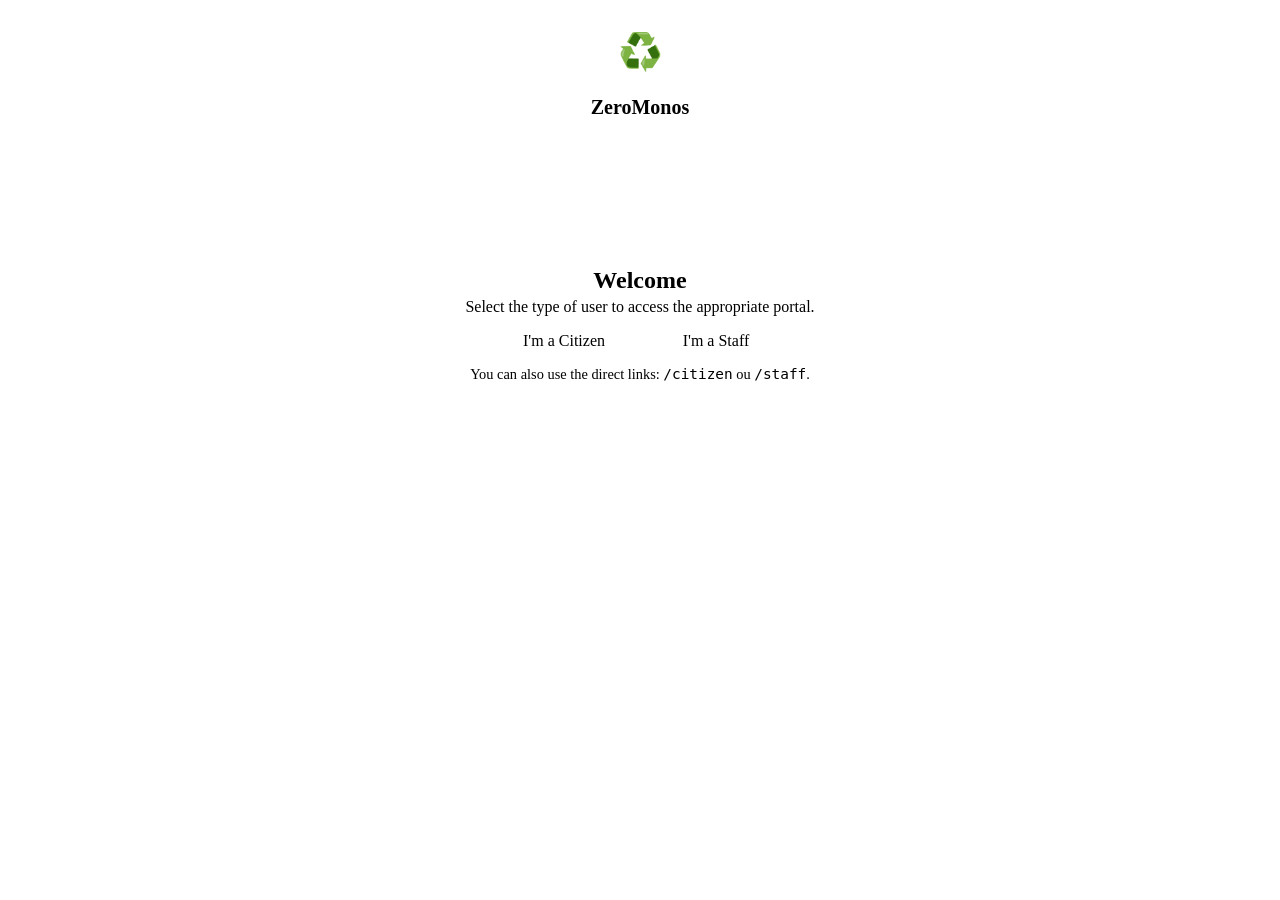
<file: src/main/resources/templates/index.html>
<!doctype html>
<html lang="pt" xmlns:th="http://www.thymeleaf.org">
    <head th:replace="~{fragments/layout :: head('Welcome')}"></head>
    <body>
        <div
            style="
                display: flex;
                flex-direction: column;
                align-items: center;
                gap: 0.5rem;
                margin: 1rem 0;
            "
        >
            <div
                class="logo"
                aria-hidden="true"
                style="
                    width: 72px;
                    height: 72px;
                    font-size: 36px;
                    display: inline-grid;
                    place-items: center;
                    border-radius: 12px;
                "
            >
                ♻️
            </div>
            <div
                style="
                    font-weight: 700;
                    font-size: 1.25rem;
                    color: inherit;
                    text-align: center;
                "
            >
                ZeroMonos
            </div>
        </div>
        <section th:fragment="section">
            <div
                style="
                    display: flex;
                    align-items: center;
                    justify-content: center;
                    min-height: 40vh;
                    padding: 1rem;
                "
            >
                <div
                    class="card"
                    style="max-width: 420px; width: 100%; text-align: center"
                >
                    <h1 style="margin-top: 0.2rem; margin-bottom: 0.25rem">
                        Welcome
                    </h1>
                    <p class="muted" style="margin-top: 0; margin-bottom: 1rem">
                        Select the type of user to access the appropriate
                        portal.
                    </p>

                    <div
                        style="
                            display: flex;
                            gap: 0.75rem;
                            justify-content: center;
                            flex-wrap: wrap;
                        "
                    >
                        <a
                            th:href="@{/citizen}"
                            class="btn"
                            role="button"
                            style="min-width: 140px"
                        >
                            I'm a Citizen
                        </a>

                        <a
                            th:href="@{/staff}"
                            class="btn secondary"
                            role="button"
                            style="min-width: 140px"
                        >
                            I'm a Staff
                        </a>
                    </div>

                    <p
                        class="muted"
                        style="margin-top: 1rem; font-size: 0.9rem"
                    >
                        You can also use the direct links:
                        <code>/citizen</code> ou <code>/staff</code>.
                    </p>
                </div>
            </div>
        </section>

        <!-- Footer & scripts -->
        <div th:replace="~{fragments/layout :: footer}"></div>
        <div th:replace="~{fragments/layout :: scripts}"></div>
    </body>
</html>
</file>
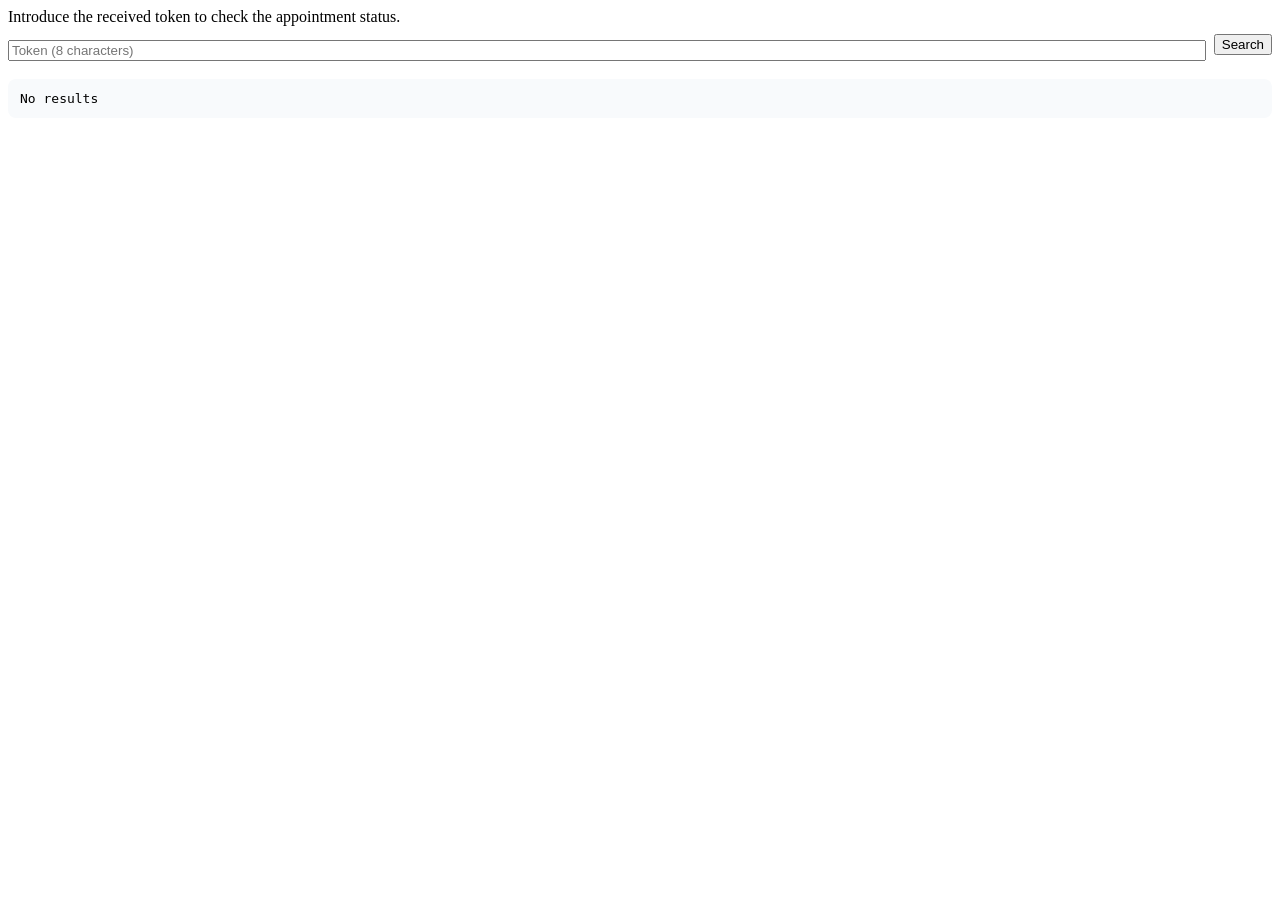
<file: src/main/resources/templates/citizen-check.html>
<!doctype html>
<html lang="pt" xmlns:th="http://www.thymeleaf.org">
    <head th:replace="~{fragments/layout :: head('Check Appointment')}"></head>
    <body>
        <!-- Header -->
        <div th:replace="~{fragments/layout :: header}"></div>

        <!-- Main content injected into layout :: content via its section fragment -->
        <div
            th:replace="~{fragments/layout :: content (title='Check Appointment')}"
        >
            <section th:fragment="section">
                <p class="muted" style="margin-top: 0; margin-bottom: 0.5rem">
                    Introduce the received token to check the appointment
                    status.
                </p>

                <div style="display: flex; gap: 0.5rem; align-items: center">
                    <input
                        id="token"
                        type="text"
                        placeholder="Token (8 characters)"
                        style="flex: 1"
                    />
                    <button
                        style="margin-bottom: 0.75rem"
                        id="checkBtn"
                        class="btn"
                    >
                        Search
                    </button>
                </div>

                <pre
                    id="checkResult"
                    style="
                        margin-top: 0.75rem;
                        background: #f8fafc;
                        padding: 0.75rem;
                        border-radius: 8px;
                        overflow: auto;
                    "
                >
No results</pre
                >

                <div
                    id="cancelButtonContainer"
                    style="margin-top: 1rem; display: none; gap: 0.5rem"
                >
                    <button
                        id="cancelBookingBtn"
                        class="btn"
                        style="background-color: #dc3545"
                    >
                        Cancel Booking
                    </button>
                </div>
            </section>
        </div>

        <!-- Footer & scripts from layout -->
        <div th:replace="~{fragments/layout :: footer}"></div>
        <div th:replace="~{fragments/layout :: scripts}"></div>
        <script th:src="@{/js/citizen.js}" defer></script>
    </body>
</html>
</file>
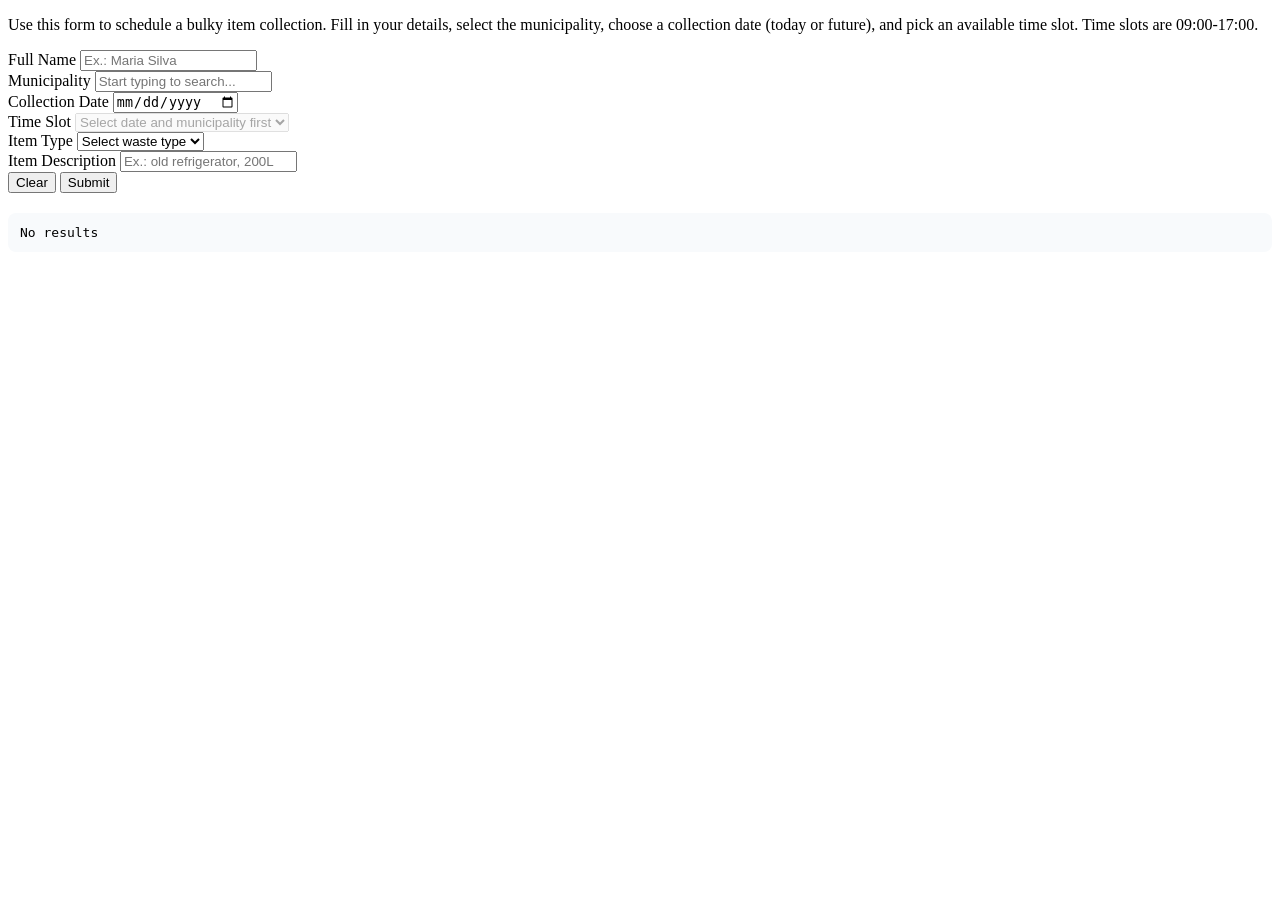
<file: src/main/resources/templates/citizen-reserve.html>
<!doctype html>
<html lang="pt" xmlns:th="http://www.thymeleaf.org">
    <head th:replace="~{fragments/layout :: head('Book Collection')}"></head>
    <body>
        <!-- Header -->
        <div th:replace="~{fragments/layout :: header}"></div>

        <!-- Main content injected into layout :: content via its section fragment -->
        <div
            th:replace="~{fragments/layout :: content (title='Book Collection')}"
        >
            <section th:fragment="section">
                <p class="muted">
                    Use this form to schedule a bulky item collection. Fill in
                    your details, select the municipality, choose a collection
                    date (today or future), and pick an available time slot.
                    Time slots are 09:00-17:00.
                </p>

                <form id="bookingForm">
                    <div>
                        <label for="name">Full Name</label>
                        <input
                            type="text"
                            id="name"
                            name="name"
                            placeholder="Ex.: Maria Silva"
                            pattern="^[A-Z][a-z]+(\s[A-Z][a-z]+)+$"
                            title="Name must have at least two words, each starting with uppercase letter, letters only"
                            required
                        />
                    </div>

                    <div>
                        <label for="municipality">Municipality</label>
                        <input
                            id="municipality"
                            name="municipality"
                            list="municipalityList"
                            placeholder="Start typing to search..."
                            autocomplete="off"
                            required
                        />
                        <datalist id="municipalityList">
                            <!-- Populate options from server-provided list -->
                            <option
                                th:each="m : ${municipalities}"
                                th:value="${m}"
                            ></option>
                        </datalist>
                    </div>

                    <div>
                        <label for="date">Collection Date</label>
                        <input type="date" id="date" name="date" required />
                    </div>

                    <div>
                        <label for="timeSlot">Time Slot</label>
                        <select id="timeSlot" name="timeSlot" required disabled>
                            <option value="">
                                Select date and municipality first
                            </option>
                        </select>
                    </div>
                    <div>
                        <label for="itemType">Item Type</label>
                        <select id="itemType" name="itemType" required>
                            <option value="">Select waste type</option>
                            <option
                                th:each="type : ${itemTypes}"
                                th:value="${type.name()}"
                                th:text="${type.displayName}"
                            ></option>
                        </select>
                    </div>

                    <div>
                        <label for="description">Item Description</label>
                        <input
                            id="description"
                            name="description"
                            placeholder="Ex.: old refrigerator, 200L"
                            maxlength="255"
                            minlength="4"
                            title="Description must have at least 4 characters and be less than 255 characters"
                            required
                        />
                    </div>

                    <div class="actions" style="justify-content: flex-start">
                        <button
                            type="button"
                            class="btn secondary"
                            id="clearBtn"
                        >
                            Clear
                        </button>
                        <button type="submit" class="btn">Submit</button>
                    </div>

                    <div
                        id="feedback"
                        class="muted"
                        style="margin-top: 1.2rem"
                    ></div>

                    <pre
                        id="checkResult"
                        style="
                            margin-top: 1.2rem;
                            background: #f8fafc;
                            padding: 0.75rem;
                            border-radius: 8px;
                            overflow: auto;
                        "
                    >
No results</pre
                    >
                </form>
            </section>
        </div>

        <!-- Footer & scripts from layout -->
        <div th:replace="~{fragments/layout :: footer}"></div>
        <div th:replace="~{fragments/layout :: scripts}"></div>

        <!-- Page-specific scripts -->
        <script th:inline="javascript">
            /*<![CDATA[*/
            // municipalities is rendered as a JS array by Thymeleaf
            var MUNICIPALITIES = /*[[${municipalities}]]*/ [];
            /*]]>*/
        </script>

        <script th:src="@{/js/citizen.js}"></script>
    </body>
</html>
</file>
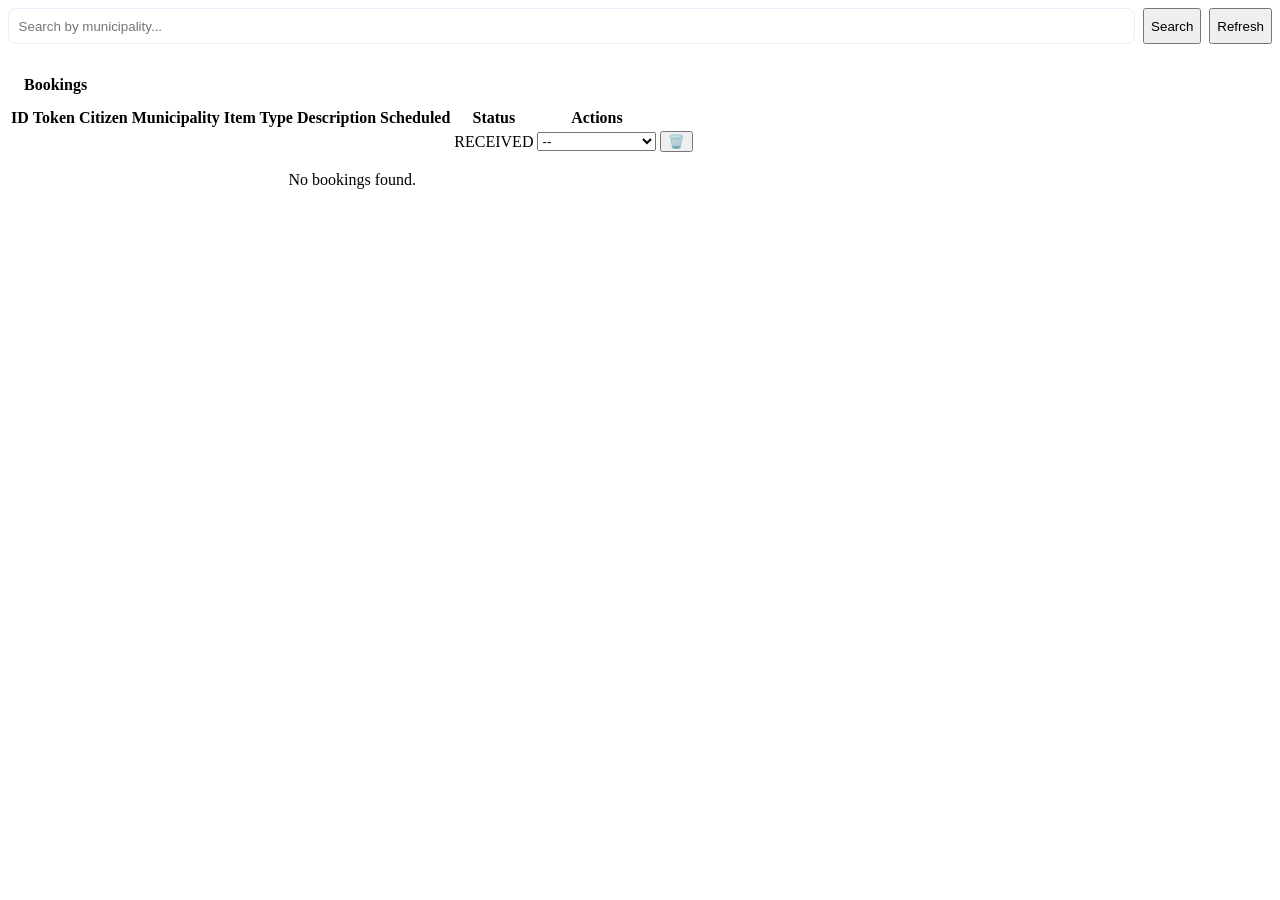
<file: src/main/resources/templates/staff.html>
<!doctype html>
<html lang="pt" xmlns:th="http://www.thymeleaf.org">
    <head th:replace="~{fragments/layout :: head('Booking Database')}"></head>
    <body>
        <div th:replace="~{fragments/layout :: header}"></div>

        <!-- Insert into layout content -->
        <div
            th:replace="~{fragments/layout :: content (title='Booking Database')}"
        >
            <section th:fragment="section">
                <div style="display: flex; flex-direction: column; gap: 1rem">
                    <div
                        style="
                            display: flex;
                            justify-content: space-between;
                            gap: 1rem;
                            align-items: center;
                            margin-bottom: 0.25rem;
                        "
                    >
                        <div style="flex: 1; display: flex; gap: 0.5rem">
                            <input
                                id="searchMunicipality"
                                type="search"
                                list="municipalitySearchList"
                                placeholder="Search by municipality..."
                                autocomplete="off"
                                style="
                                    flex: 1;
                                    margin-bottom: 0;
                                    padding: 0.6rem;
                                    border-radius: 8px;
                                    border: 1px solid #e6eefc;
                                "
                            />
                            <datalist id="municipalitySearchList">
                                <!-- Populated by staff.js -->
                            </datalist>
                            <button
                                id="searchBtn"
                                class="btn secondary"
                                title="Search"
                            >
                                Search
                            </button>
                            <button
                                id="refreshBtn"
                                class="btn secondary"
                                title="Refresh"
                            >
                                Refresh
                            </button>
                        </div>
                    </div>

                    <div class="card" style="padding: 0">
                        <table
                            class="table"
                            aria-describedby="staff-table-desc"
                            id="bookingsTable"
                        >
                            <caption
                                id="staff-table-desc"
                                style="
                                    text-align: left;
                                    padding: 0.75rem 1rem;
                                    font-weight: 700;
                                "
                            >
                                Bookings
                            </caption>
                            <thead>
                                <tr>
                                    <th>ID</th>
                                    <th>Token</th>
                                    <th>Citizen</th>
                                    <th>Municipality</th>
                                    <th>Item Type</th>
                                    <th>Description</th>
                                    <th>Scheduled</th>
                                    <th>Status</th>
                                    <th>Actions</th>
                                    <th></th>
                                </tr>
                            </thead>
                            <tbody>
                                <tr th:each="b : ${bookings}">
                                    <td th:text="${b.id}"></td>
                                    <td th:text="${b.token}"></td>
                                    <td th:text="${b.citizenName}"></td>
                                    <td th:text="${b.municipality}"></td>
                                    <td>
                                        <span
                                            th:text="${b.itemType?.displayName ?: 'N/A'}"
                                            th:classappend="'item-type ' + ${b.itemType?.name()?.toLowerCase()}"
                                        ></span>
                                    </td>
                                    <td th:text="${b.description}"></td>
                                    <td
                                        th:text="${b.bookingDate + ' ' + b.formattedTimeSlot}"
                                    ></td>
                                    <td
                                        data-status
                                        th:attr="data-status=${b.status}"
                                    >
                                        <span
                                            th:text="${b.status}"
                                            th:classappend="' status ' + ${b.status}"
                                            >RECEIVED</span
                                        >
                                    </td>
                                    <td>
                                        <select
                                            th:attr="onchange=|updateStatus(${b.id}, this.value)|"
                                        >
                                            <option value="">--</option>
                                            <option value="ASSIGNED">
                                                ASSIGNED
                                            </option>
                                            <option value="IN_PROGRESS">
                                                IN_PROGRESS
                                            </option>
                                            <option value="COMPLETED">
                                                COMPLETED
                                            </option>
                                        </select>
                                    </td>
                                    <td>
                                        <button
                                            class="btn secondary delete-booking"
                                            th:attr="data-delete-id=${b.id}"
                                            title="Delete booking"
                                        >
                                            🗑️
                                        </button>
                                    </td>
                                </tr>
                                <tr th:if="${#lists.isEmpty(bookings)}">
                                    <td
                                        colspan="10"
                                        style="
                                            text-align: center;
                                            padding: 1rem;
                                        "
                                    >
                                        No bookings found.
                                    </td>
                                </tr>
                            </tbody>
                        </table>
                    </div>
                </div>
            </section>
        </div>

        <div th:replace="~{fragments/layout :: footer}"></div>
        <div th:replace="~{fragments/layout :: scripts}"></div>
        <script th:src="@{/js/staff.js}"></script>
    </body>
</html>
</file>
